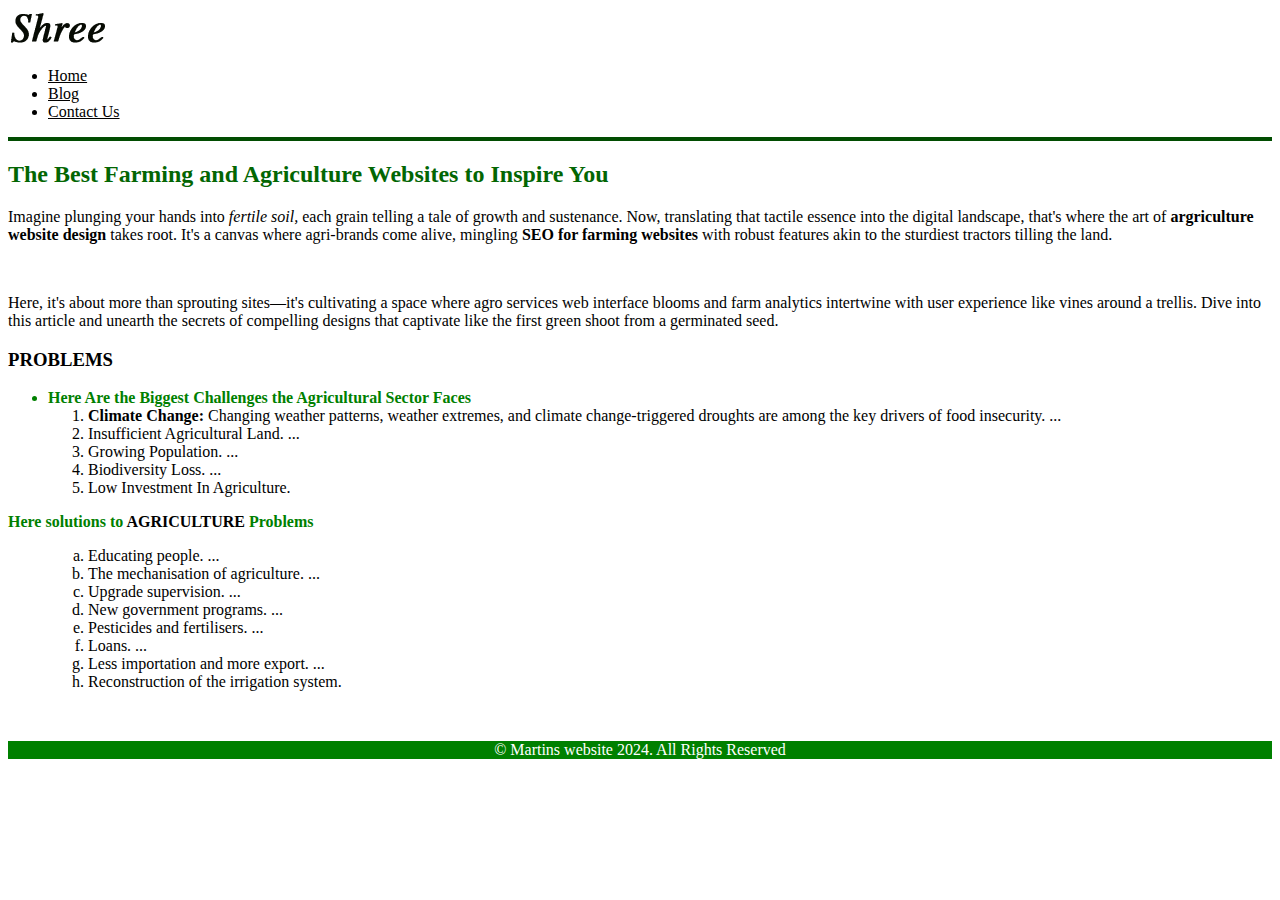
<file: MR SOFT/html/index.html>
<!DOCTYPE html>
<html lang="en">
<head>
    <meta charset="UTF-8">
    <meta name="viewport" content="width=device-width, initial-scale=1.0">
    <title>Agriculture</title>

    <link rel="icon" href="./img2.png" type="image/x-icon">

    <meta property="og-title" content="Shree">
    <meta property="og-description" content="The Best Farming and Agriculture Websites to Inspire You">
    <meta property="og-image" content="">
    <meta property="og-url" content="URL of the page" >
    <meta property="og-type" content="website">
</head>
<body>
    <section>
    <img src="./logo.png" alt="">

    <nav>
        <ul>
            <li><a style="color: black;" href="#">Home</a></li>
            <li><a style="color: black" href="blog.html">Blog</a></li>
            <li><a style="color: black" href="contactus.html">Contact Us</a></li>
        </ul>
    </nav>
    <hr style="border: 2px solid rgb(1, 77, 1);">

    <h2 style="color: rgb(3, 102, 3);">The Best Farming and Agriculture Websites to Inspire You</h2>
    <p>Imagine plunging your hands into <em>fertile soil,</em> each grain telling a tale of growth and sustenance. Now, translating that tactile essence into the digital landscape, that's where the art of <strong>argriculture website design </strong> takes root. It's a canvas where agri-brands come alive, mingling <strong>SEO for farming websites</strong> with robust features akin to the sturdiest tractors tilling the land.</p><br>

    <p>Here, it's about more than sprouting sites—it's cultivating a space where agro services web interface blooms and farm analytics intertwine with user experience like vines around a trellis. Dive into this article and unearth the secrets of compelling designs that captivate like the first green shoot from a germinated seed.</p>

    
    <h3>PROBLEMS</h3>
    <ul>
        <li style="color: green;"><b>Here Are the Biggest Challenges the Agricultural Sector Faces</b></li>
        <ol>
            <li><strong>Climate Change:</strong> Changing weather patterns, weather extremes, and climate change-triggered droughts are among the key drivers of food insecurity. ...</li>
            <li>Insufficient Agricultural Land. ...</li>
            <li>Growing Population. ...</li>
            <li>Biodiversity Loss. ...</li>
            <li>Low Investment In Agriculture.
            </li>
        </ol>
    </ul>
    <li style="color: green;"><b>Here solutions to <span style="color: black;">AGRICULTURE</span> Problems</b></li>
    <ul>
        <ol type="a">
            <li>Educating people. ...</li>
            <li>The mechanisation of agriculture. ...
            <li>Upgrade supervision. ...
            <li>New government programs. ...
            <li>Pesticides and fertilisers. ...
            <li>Loans. ...
            <li>Less importation and more export. ...
            <li>Reconstruction of the irrigation system.</li>
        </ol>
    </ul>
</section>
<!-- <section>
    <article>
        <h2>Blog Post</h2>
        <figure>
            <img style="height: 150px;"  src="./v1.jpg" alt="A beautiful landscape">
            <figcaption style="color: gray;"><b>Vegetables good for the health</b></figcaption>
            <details>
                <summary style="color: green;">More information</summary>
                <p><a href="https://www.agrivi.com/blog/leveraging-ai-in-agriculture-3-reasons-why-ai-is-ideal-tool-for-your-sales-team/">Links</a></p>
            </details>
        </figure>
        <figure>
            <img style="height: 150px; width:220px;"  src="./v2.jpg" alt="A beautiful landscape">
            <figcaption style="color: gray;"><b>Vegetables good for the health</b></figcaption>
            <details>
                <summary style="color: green;">Show More</summary>
                <p><a href="https://www.agrivi.com/blog/leveraging-ai-in-agriculture-3-reasons-why-ai-is-ideal-tool-for-your-sales-team/">Links</a></p>
            </details>
        </figure>
    </article>

    <aside>
        <h4>Here are some Related Links</h4>
        <ul>
            <li><a href="#"></a>Link1</li>
            <li><a href="#">Link2</a></li>
        </ul>
    </aside>

    <h3>Video Related Content</h3>
    <figure>
        <video src="./vid (1).mp4" height="150px" width="220px" type="video/mp4"  controls ></video>
        <figcaption><button style="background-color: green;"><a href="https://youtu.be/ianApRDflh0?si=kPjW15B-ZI0PRg_b" style="color: #fff; text-decoration: none;">View</button></a></figcaption>

</section> -->
<br>


<footer style="background-color: green; width: 100%;">
   <p style="text-align: center; color:#fff;">&copy; Martins website 2024. All Rights Reserved</p> 

</footer>
</body>
</html>
</file>
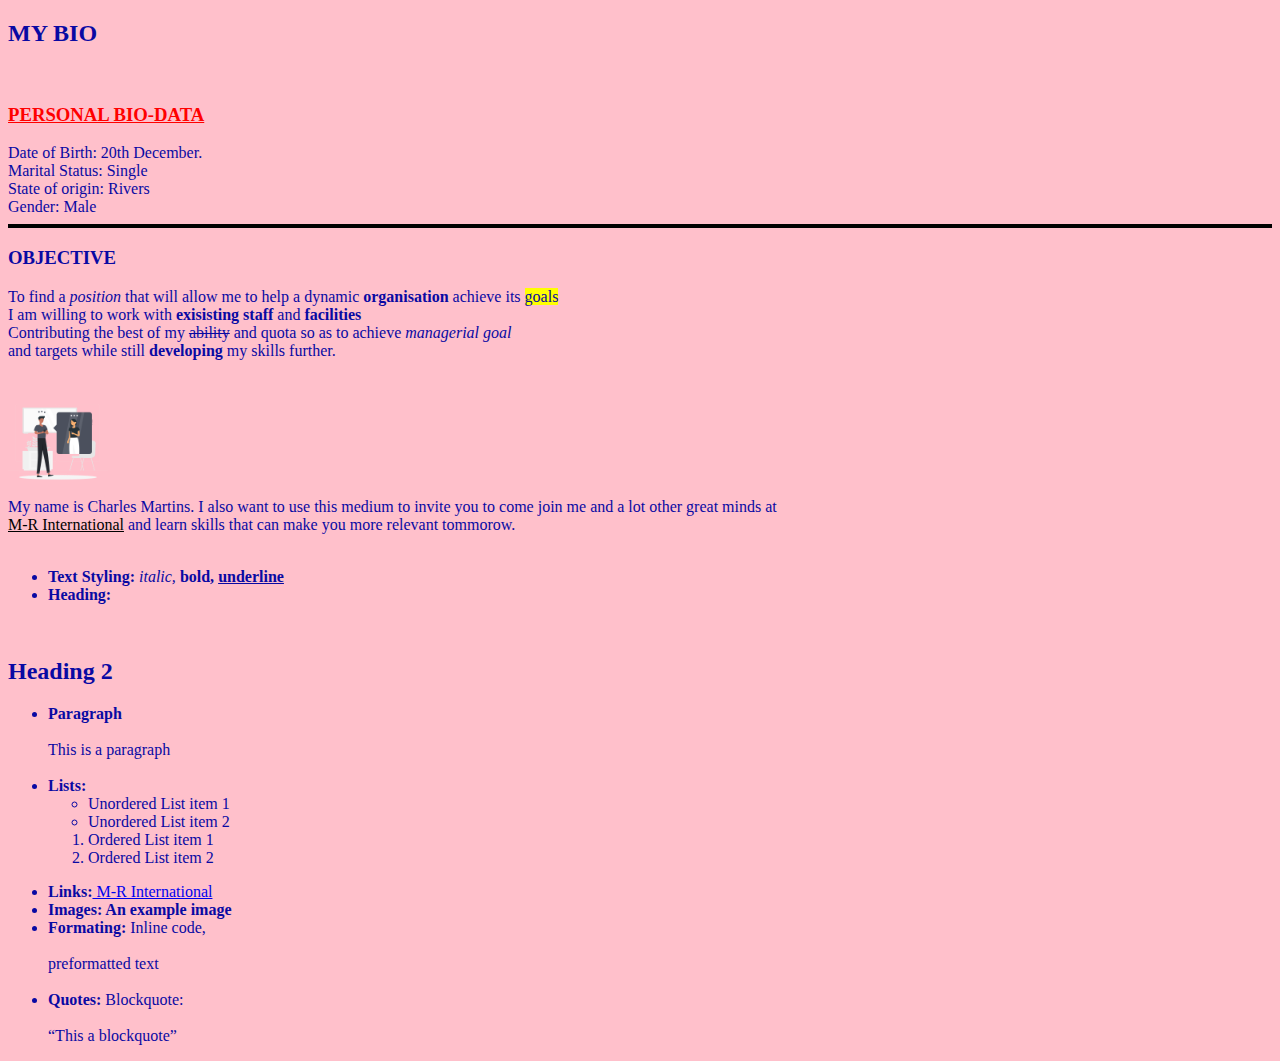
<file: MR SOFT/html/Classworl.html>
<!DOCTYPE html>
<html lang="en">
<head>
    <meta charset="UTF-8">
    <meta name="viewport" content="width=device-width, initial-scale=1.0">
    <title>Classwork</title>
</head>
<body style="background-color: pink; color: rgb(9, 9, 163); ">
    <h2 style="color: rgb(9, 9, 163);">MY BIO</h2><br>
    <h3 style="color: red; text-decoration: underline;">PERSONAL BIO-DATA</h3>

    Date of Birth: 20th December.<br>
    Marital Status: Single<br>
    State of origin: Rivers<br>
    Gender: Male

    <hr style="border: 2px solid black;">

    <h3>OBJECTIVE</h3>

    <p>To find a <i>position</i> that will allow me to help a dynamic <strong>organisation</strong> achieve its <span style="background-color: yellow;">goals</span><br>
    I am willing to work with <strong>exisisting staff</strong> and <strong>facilities</strong> <br>
    Contributing the best of my <s>ability</s> and quota so as to achieve <i>managerial goal</i><br>
    and targets while still <strong>developing</strong> my skills further.
    </p>
    <br>
    <img style="width: 100px; height: 100px;" src="./img20.png" alt="" srcset=""><br>
    My name is Charles Martins. I also want to use this medium to invite you to come join me and a lot other great minds at<br><a style="color: black;"  href="https://www.MR soft International"\>M-R International</a> and learn skills that can make you more relevant tommorow.
    <br>
    <br>
    <ul>
        <li><strong>Text Styling:</strong> <i>italic,</i> <b>bold, <u>underline</u></b></li>
        <li><strong>Heading:</strong></li>
    </ul>

    <br>
    <h2>Heading 2</h2>

    <ul>
        <li><b>Paragraph</b><br><br> This is a paragraph</li><br>
        <li><b>Lists:</b>
            <ul>
                <li>Unordered List item 1</li>
                <li>Unordered List item 2</li>
            </ul>
            <ol>
                <li>Ordered List item 1</li>
                <li>Ordered List item 2</li>
            </ol>
        </li>
    </ul>
    <ul>
        <li><b>Links:</b><a href="#"> M-R International</a></li>
        <li><b>Images: An example image</b></li>
        <li><b>Formating:</b> Inline code,<br> <br>preformatted text</li><br>
        <li><b>Quotes:</b> Blockquote:<br><br><q>This a blockquote</q></li>

    </ul>

</body>
</html>
</file>
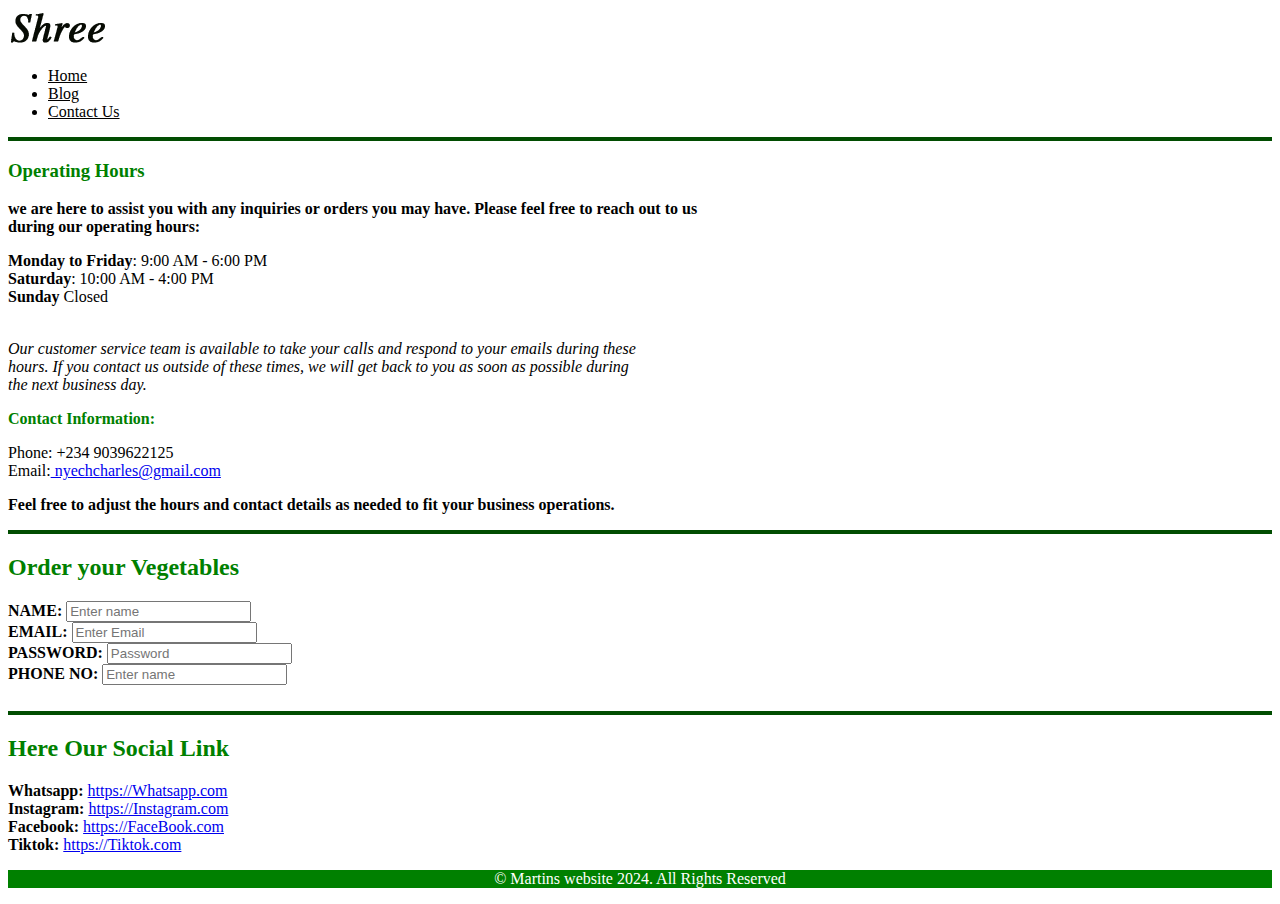
<file: MR SOFT/html/contactus.html>
<!DOCTYPE html>
<html lang="en">
<head>
    <meta charset="UTF-8">
    <meta name="viewport" content="width=device-width, initial-scale=1.0">
    <title>Contact Us</title>
    <link rel="icon" href="./img2.png" type="image/x-icon">
</head>
<body>
    <section>
        <img src="./logo.png" alt="">
        <nav>
            <ul>
                <li><a style="color: black;" href="index.html">Home</a></li>
                <li><a style="color: black" href="blog.html">Blog</a></li>
                <li><a style="color: black" href="#">Contact Us</a></li>
            </ul>
        </nav>
    </section>
    <hr style="border: 2px solid rgb(1, 77, 1);">
    <section>
        <h3 style="color: green;">Operating Hours</h3>
        <p><strong> we are here to assist you with any inquiries or orders you may have. Please feel free to reach out to us <br> during our operating hours:</strong></p>
        <li><b>Monday to Friday</b>: 9:00 AM - 6:00 PM</li>
        <li><b>Saturday</b>: 10:00 AM - 4:00 PM</li>
        <li><b>Sunday</b> Closed</li><br>

        <p><em>Our customer service team is available to take your calls and respond to your emails during these <br> hours. If you contact us outside of these times, we will get back to you as soon as possible during <br> the next business day.</em></p>
        
        <p style="color: green;"><b>Contact Information:</b></p>
        <li>Phone: +234 9039622125</li>
        <li>Email:<a href="#"> nyechcharles@gmail.com</a> </li>
        <p><strong>Feel free to adjust the hours and contact details as needed to fit your business operations.</strong></p>
    </section>
    <hr style="border: 2px solid rgb(1, 77, 1);">
    <main>
        <div>
        <h2 style="color: green; ">Order your Vegetables</h2>
            <label for=""><b>NAME: </b></label>
            <input type="text" placeholder="Enter name"><br>

            <label for=""><b>EMAIL: </b></label>
            <input type="email" placeholder="Enter Email"><br>

            <label for=""><b>PASSWORD: </b></label>
            <input type="password" placeholder="Password"><br>

            <label for=""><b>PHONE NO: </b></label>
            <input type="time-" placeholder="Enter name">
            </div>
    </main><br>
    <hr style="border: 2px solid rgb(1, 77, 1);">
  <section>
    <h2 style="color: green;">Here Our Social Link</h2>
    <aside>
    <li><b>Whatsapp: </b><a href="#">https://Whatsapp.com</a> </li>
    <li><b>Instagram: </b><a href="#">https://Instagram.com</a> </li>
    <li><b>Facebook: </b><a href="#">https://FaceBook.com</a> </li>
    <li><b>Tiktok: </b><a href="#">https://Tiktok.com</a> </li>
        </aside>

</section>

  <footer style="background-color: green; width: 100%;">
    <p style="text-align: center; color:#fff;">&copy; Martins website 2024. All Rights Reserved</p> 
 
 </footer>
</body>
</html>
</file>
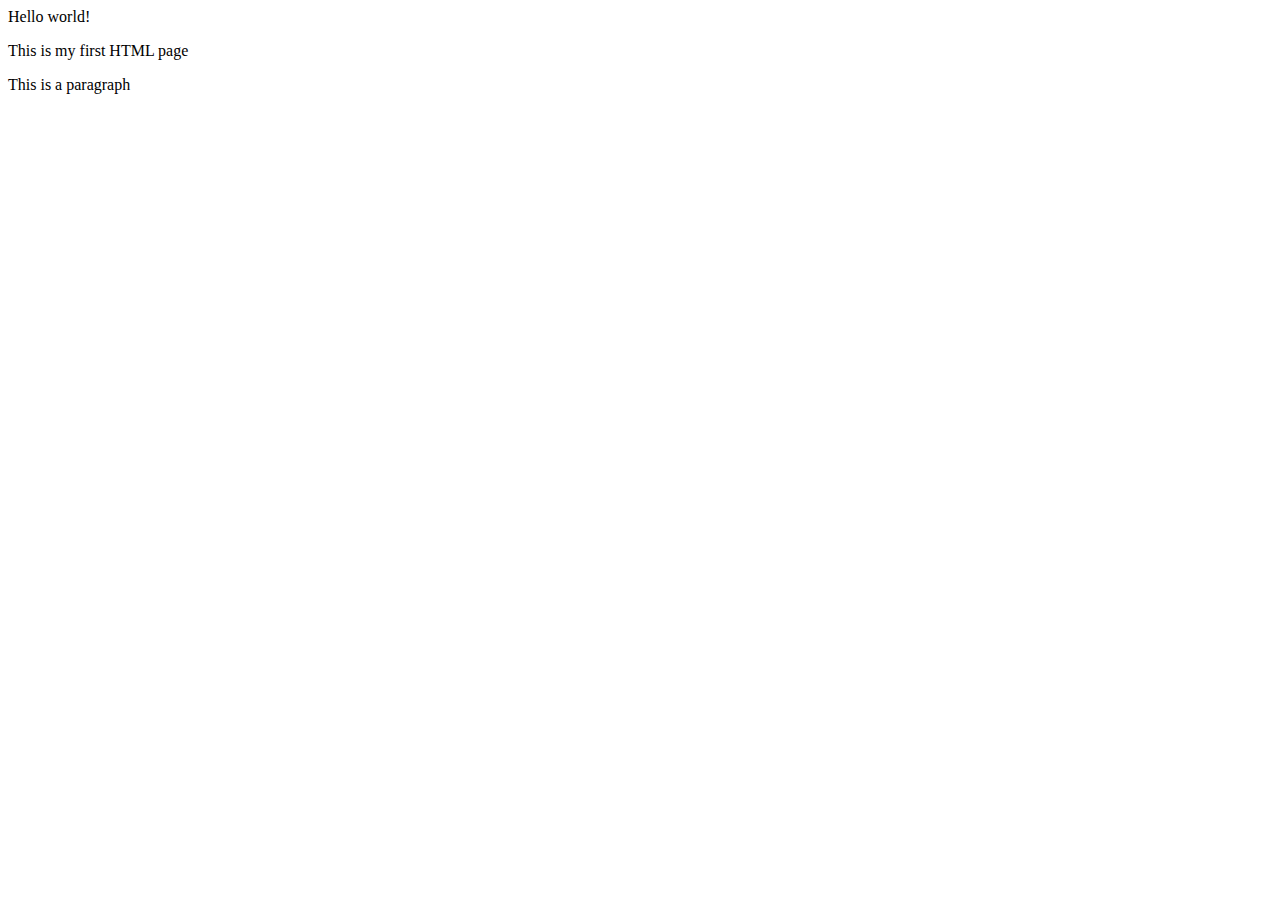
<file: MR SOFT/html/firstwork.html>
<!DOCTYPE html>
<html lang="en">
<head>
    <meta charset="UTF-8">
    <meta name="viewport" content="width=device-width, initial-scale=1.0">
    <title>Hello Wrld</title>
</head>
<body>
    Hello world!
    <p>This is my first HTML page</p>
    <p>This is a paragraph</p>
</body>
</html>
</file>
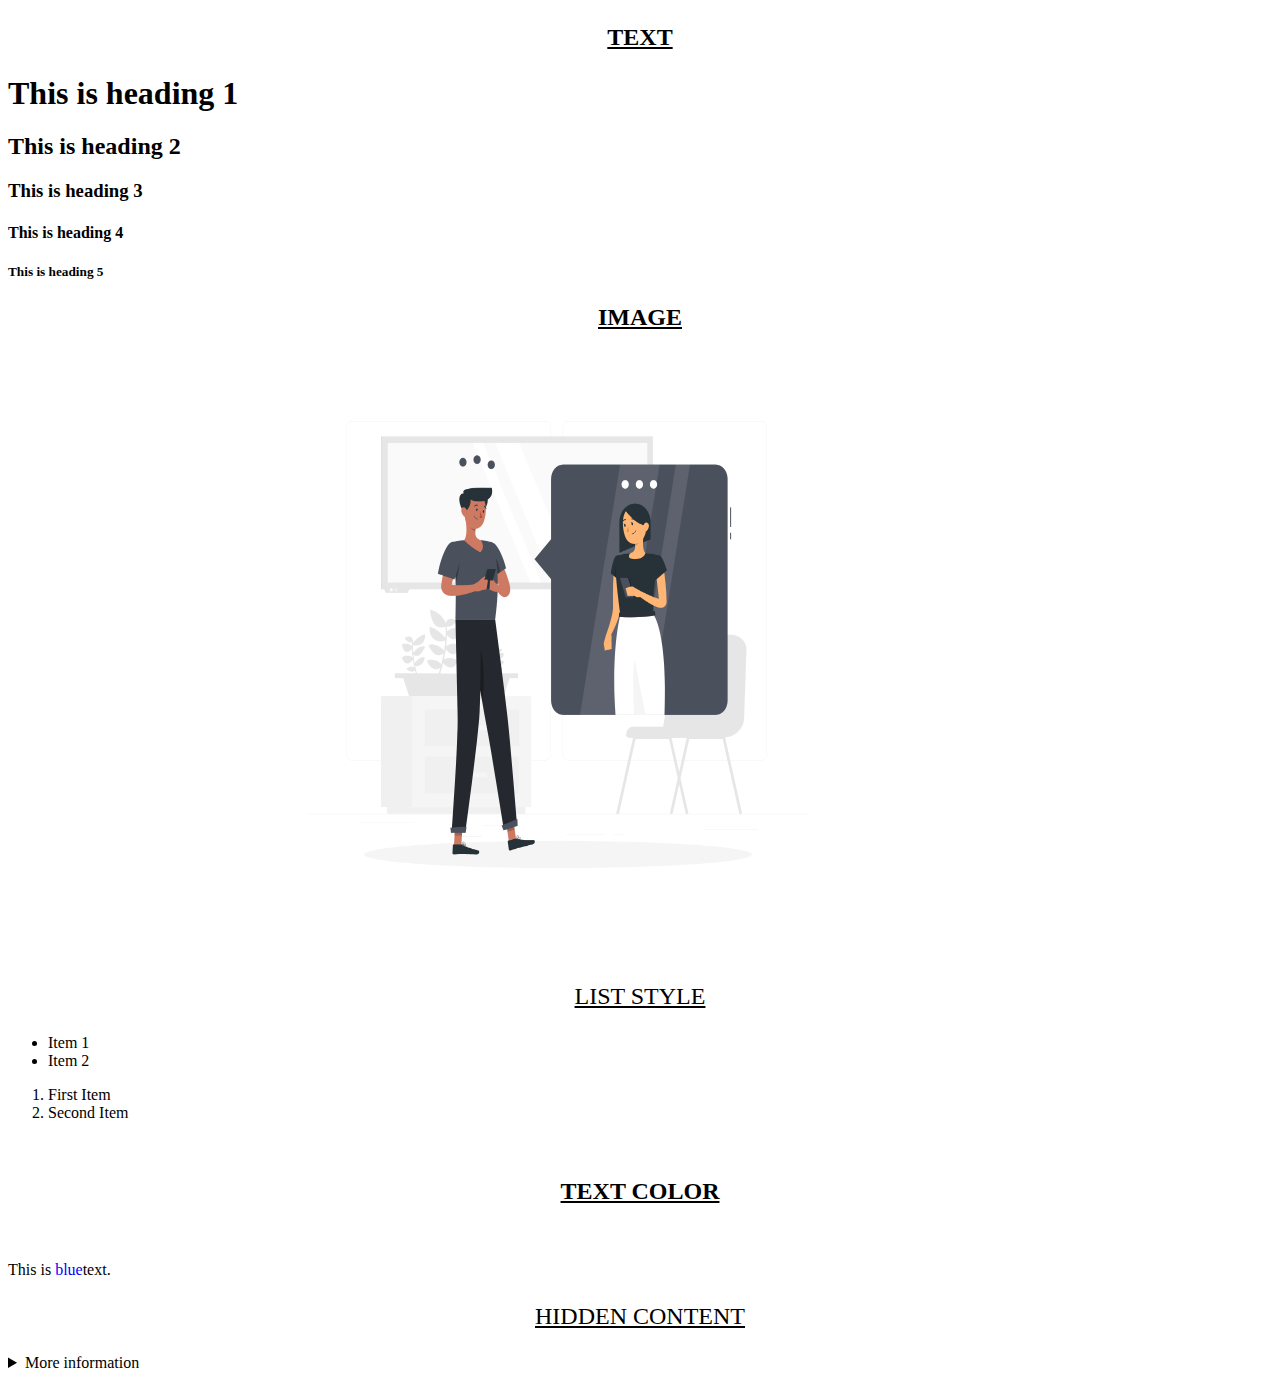
<file: MR SOFT/html/htmlBasictags.html>
<!DOCTYPE html>
<html lang="en">
<head>
    <meta charset="UTF-8">
    <meta name="viewport" content="width=device-width, initial-scale=1.0">
    <title>Document</title>
    <link rel="stylesheet" href="style.css">
</head>
<body>
    <div class="textpart">
        <p>TEXT</p>
    <h1>This is heading 1</h1>
    <h2>This is heading 2</h2>
    <h3>This is heading 3</h3>
    <h4>This is heading 4</h4>
    <h5>This is heading 5</h5>
    <h6This is heading 6</h6>
    <!-- <h7>This is heading 7</h7> -->
    </div>
<div class="image">
    <h3>IMAGE</h3>
    <img width= "500px" height="600px" src="./img20.png" alt="exampleimage">
    </div>
<div class="listpart">
    <p>LIST STYLE</p>
    <ul>
        <li>Item 1</li>
        <li>Item 2</li>
    </ul>

    <ol type="">
        <li>First Item</li>
        <li>Second Item</li>
    </ol>
</div>
<div class="textcolor">
    <h6>TEXT COLOR</h6>
    <p>This is <span style="color: blue;">blue</span>text.</p>
</div>

<div class="hiddencontent">
    <p>HIDDEN CONTENT</p>
    <details>
        <summary>More information</summary>
        <p>Here is some additional information</p>
    </details>
    </div>
</body>
</html>
</file>
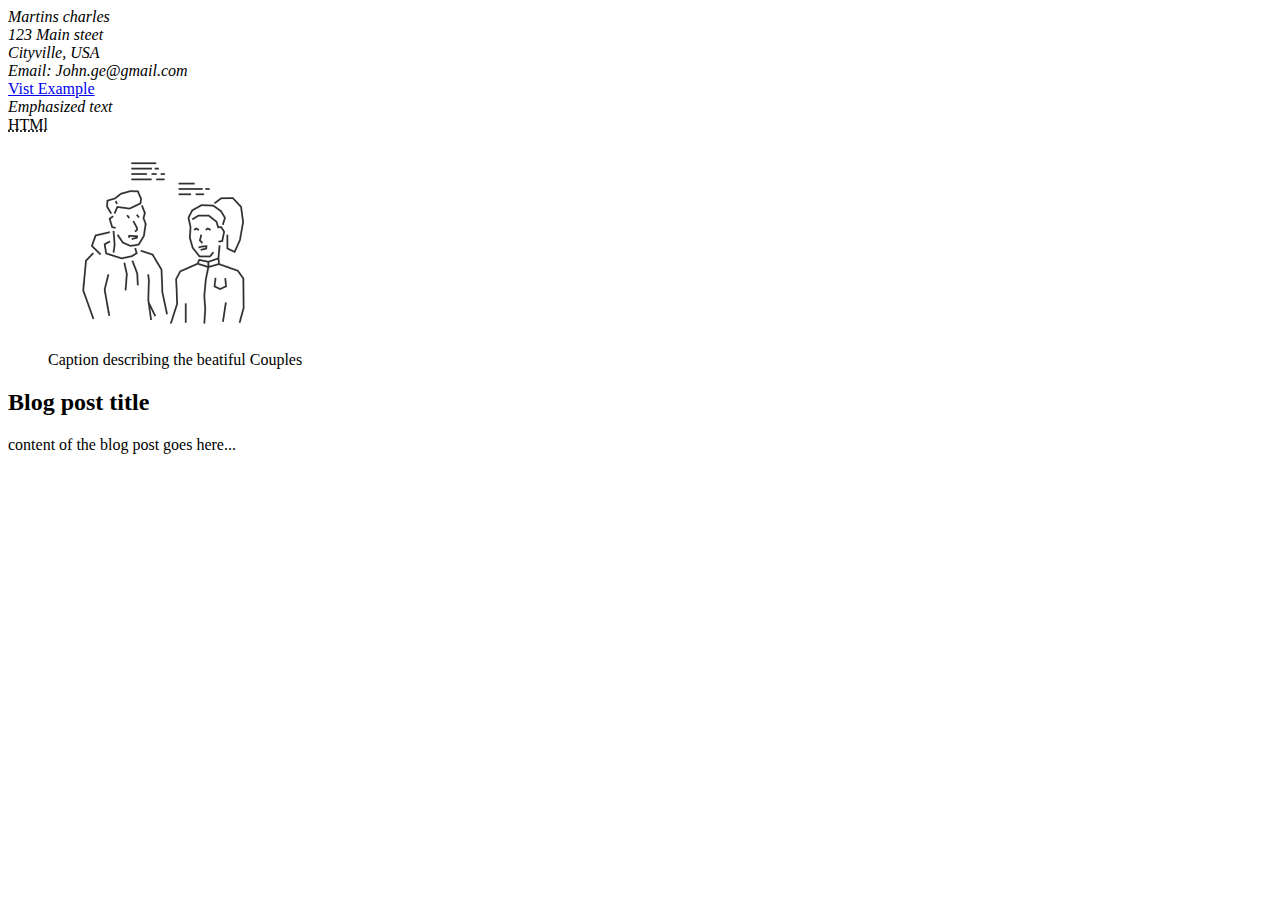
<file: MR SOFT/html/semantic.html>
<!DOCTYPE html>
<html lang="en">
<head>
    <meta charset="UTF-8">
    <meta name="viewport" content="width=device-width, initial-scale=1.0">
    <title>Semantic Tags</title>
</head>
<body>
    <address>
        Martins charles<br>
        123 Main steet<br>
        Cityville, USA<br>
        Email: John.ge@gmail.com
    </address>


    <!-- <a>: Defines a  hyper link -->
        <a href="https://www.example.com">Vist Example</a><br>
    
        <!-- <em>: Emphasized text -->
        <em>Emphasized text</em><br>

        <!-- <abbr>: Abbreviation -->
        <abbr title="Hyper text Markeup Language">HTMl</abbr>


        <figure>
            <img src="./img23.png" alt="A beautiful landscape">
            <figcaption>Caption describing the beatiful Couples</figcaption>
        </figure>


        <article>
            <h2>Blog post title</h2>
            <p>content of the blog post goes here...</p>
        </article>


        <header>
            <!-- Header content goes here... -->
        </header>
        <main>
            <!-- main content of the document goes here -->
        </main>
        <aside>
            <!-- content related to the main content  -->
        </aside>
        <footer>
            
            <!-- Footer content goes here -->
        </footer>
</body>
</html>
</file>
<file: MR SOFT/html/style.css>
body{

}
.textpart p{
    text-align: center;
    font-size: 24px;
    font-weight: bold;
    text-decoration: underline;
}
.image h3{
    font-size: 24px;
    text-align: center;
    text-decoration: underline;
}
.image img{
    margin-left: 300px;
}
.textcolor h6{
    text-align: center;
    font-size: 24px;
    text-decoration: underline;
}
.listpart p{
    text-align: center;
    font-size: 24px;
    text-decoration: underline;
}
.hiddencontent P{
    text-align: center;
    font-size: 24px;
    text-decoration: underline;
}
</file>
